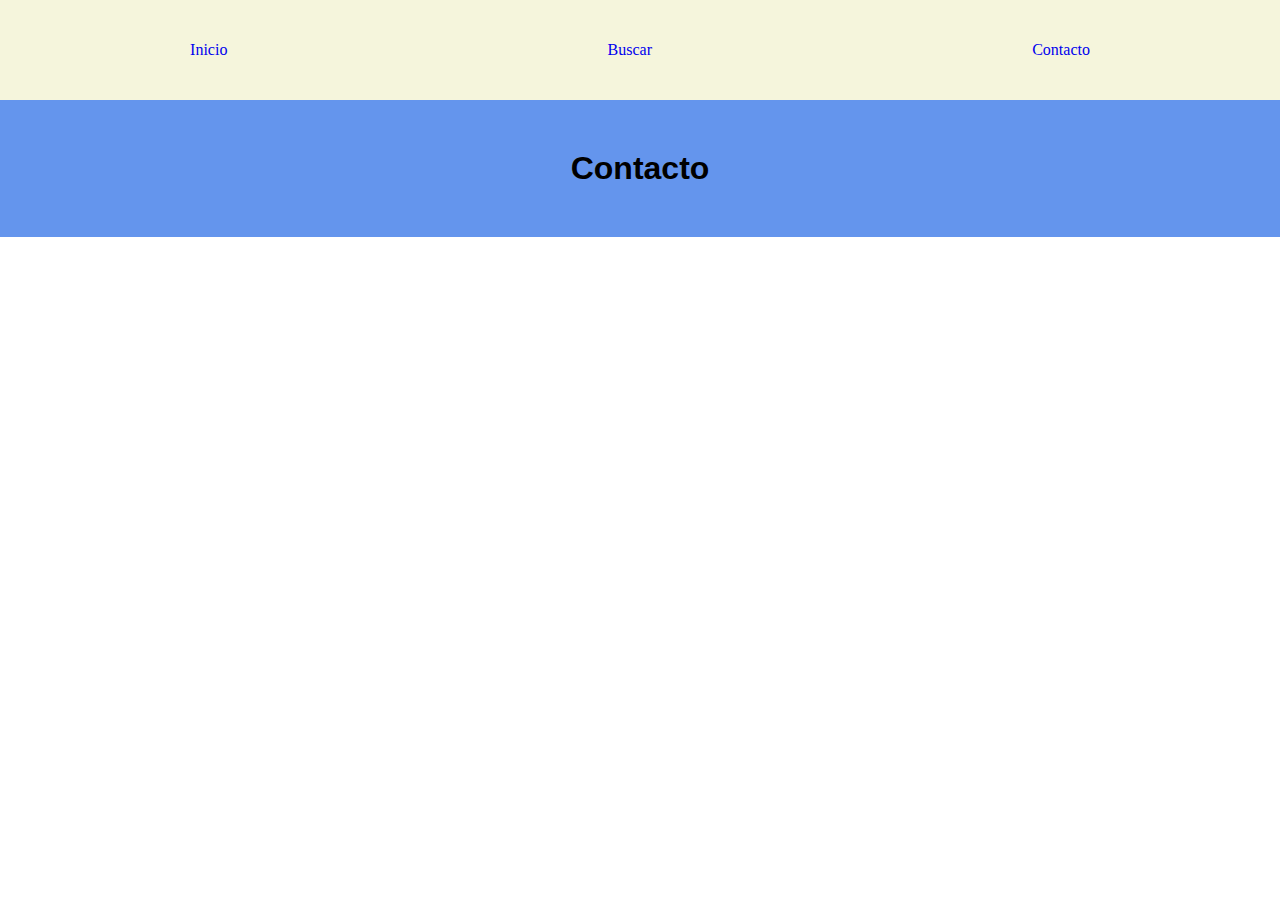
<file: contacto.html>
<!DOCTYPE html>
<html lang="en">
<head>
    <meta charset="UTF-8">
    <meta http-equiv="X-UA-Compatible" content="IE=edge">
    <meta name="viewport" content="width=device-width, initial-scale=1.0">
    <title>Document</title>
    <link rel="stylesheet" href="style.css">
</head>
<body>
   <header>
    <div class="titulos">
        <a style="text-decoration: none;" href="/index.html">Inicio</a>
        <a style="text-decoration: none;" href="./buscar.html">Buscar</a>
        <a style="text-decoration: none;" href="./contacto.html">Contacto</a>
    </div>
    <h1>Contacto</h1>
   </header>
   <section>

   </section>
   <footer>

   </footer> 
</body>
</html>
</file>
<file: style.css>
*{
    box-sizing: border-box;
    padding: 0px;
    margin: 0px;
}


/*inicio*/

.titulos {
    background-color: beige;
    height:100px;
    display:flex;
    justify-content: space-around;
    align-items: center;
}

.button-inicio :hover{
    width:fit-content;
    height:fit-content;
    border-radius:5px;
}





h1{
    background-color:cornflowerblue ;
    background-color: ;
    display: flex;
    justify-content: center;
    font-family: Arial, Helvetica, sans-serif;
    padding: 50px;
}


.section-inicio{
    background-color:cornflowerblue ;
}

.contenedor-imagen{
    display:flex;
    align-items: center;
}

img{
    height: 600px;
    width: 600px;
}

.imagen-inicio {
    display: flex;
    justify-content: start;
    align-items:center;
    margin: 50px;

}

.formulario {
   padding: 50px;
   display: flex;
}


.footer-text{
    background-color: beige;
    display: flex;
    justify-content:center;
    align-items: center;
    height: 150px;
}

.ul-1{
   line-height: 50px;
   align-content: space-around;
}







/*buscar*/

.grid-container{
    text-align: center;
    display: grid;
    grid-gap:10px ;    
}

.grid-items >* {
    min-height: 100%;
    border:black 1px solid;
    display: grid;
    grid-template-areas:
    "header"
    "nav section"  
    "section"
    "nav aside"
    "footer"

}




.header-buscar{
    grid-area: header;
    background-color:beige;
}

.navbar-buscar{
    grid-area: navbar;
    background-color: aqua;
}

section{
    grid-area: section-bucar;
    background-color: rgb(255, 0, 166);
}


.sidebar-buscar{
    grid: aside;
    background-color: antiquewhite;
}

.footer-grids{
    grid-area:footer;
    background-color: yellow;
}
</file>
